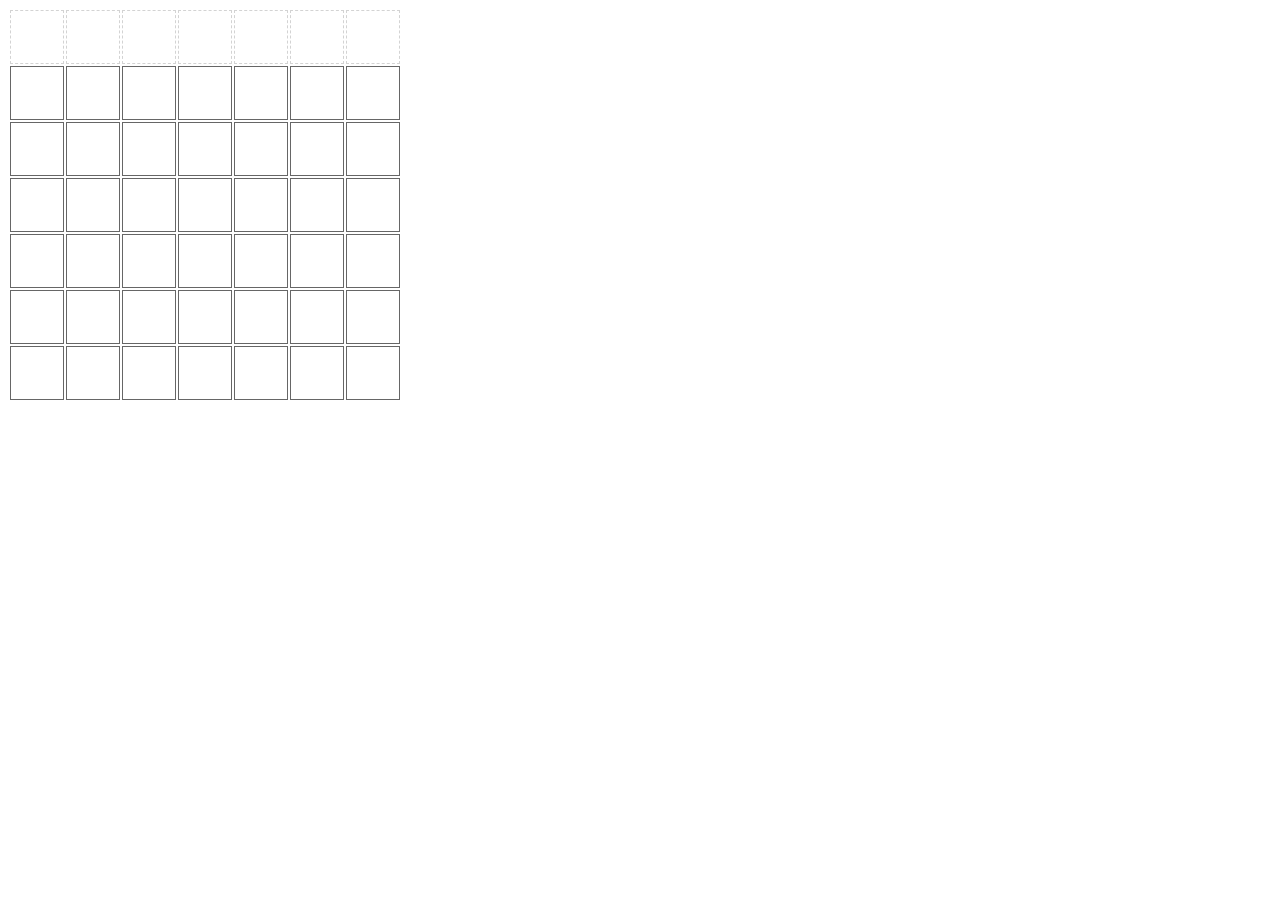
<file: index.html>
<!doctype html>
<head>
  <title>Connect 4</title>
  <link href="connect4.css" rel="stylesheet">
</head>
<body>

<div id="game">
  <table id="board"></table>
</div>

<script src="connect4.js"></script>

</body>
</html>
</file>
<file: connect4.css>
/* game board table */

#board td {
  width: 50px;
  height: 50px;
  border: solid 1px #666;
}

/* pieces are div within game table cells: draw as colored circles */

.piece {
  margin: 5px;
  width: 80%;
  height: 80%;
  border-radius: 50%;
}

.piece.p1 {
  background-color: red;
}

.piece.p2 {
  background-color: blue;
}

/* column-top is table row of clickable areas for each column */

#column-top td {
  border: dashed 1px lightgray;
}

#column-top td:hover {
  background-color: gold;
}
</file>
